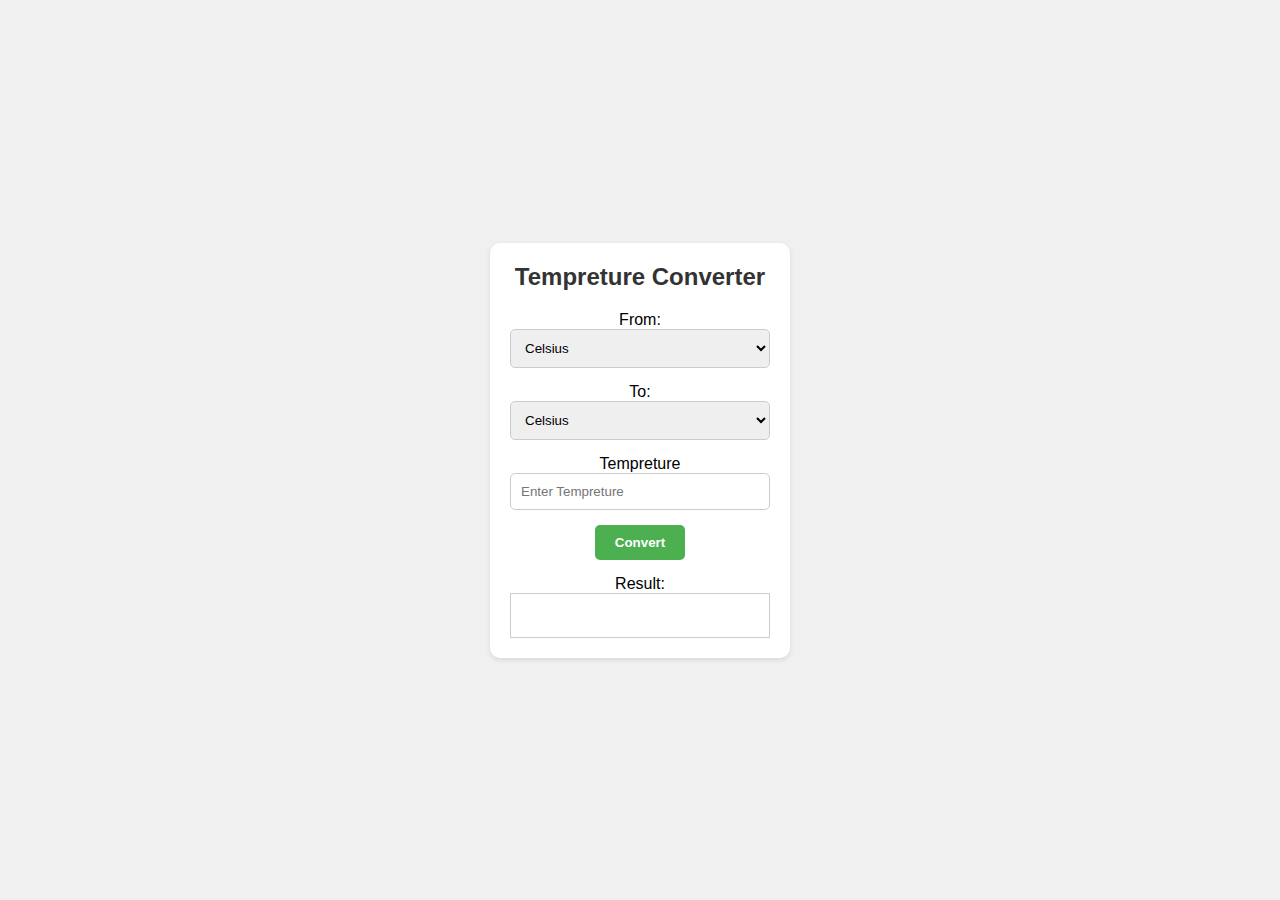
<file: project-1/index.html>
<!DOCTYPE html>
<html lang="en">

<head>
    <meta charset="UTF-8">
    <meta name="viewport" content="width=device-width, initial-scale=1.0">
    <title>Adavance Temp.Converter</title>
    <link rel="stylesheet" href="style.css">
</head>

<body>
    <div class="container">
        <main>
            <h2>Tempreture Converter</h2>
            <label for="fromUnit" class="box">From:</label>
            <select id="fromUnit" class="box">
                <option value="C">Celsius</option>
                <option value="F">Fahrenheit</option>
                <option value="K">Kelvin</option>
            </select>
            <br>
            <label for="toUnit" class="label">To:</label>
            <select id="toUnit" class="box">
                <option value="C">Celsius</option>
                <option value="F">Fahrenheit</option>
                <option value="K">Kelvin</option>
            </select>
            <br>

            <label for="Tempreture" class="box">Tempreture</label>
            <input type="number" id="Tempreture" class="box" placeholder="Enter Tempreture">
            <button id="cvt-btn">Convert</button>
            <br>
            <label for="result">Result:</label>
            <p id="result"></p>
    </div>
    </main>
    <script src="script.js"></script>
</body>


</html>
</file>
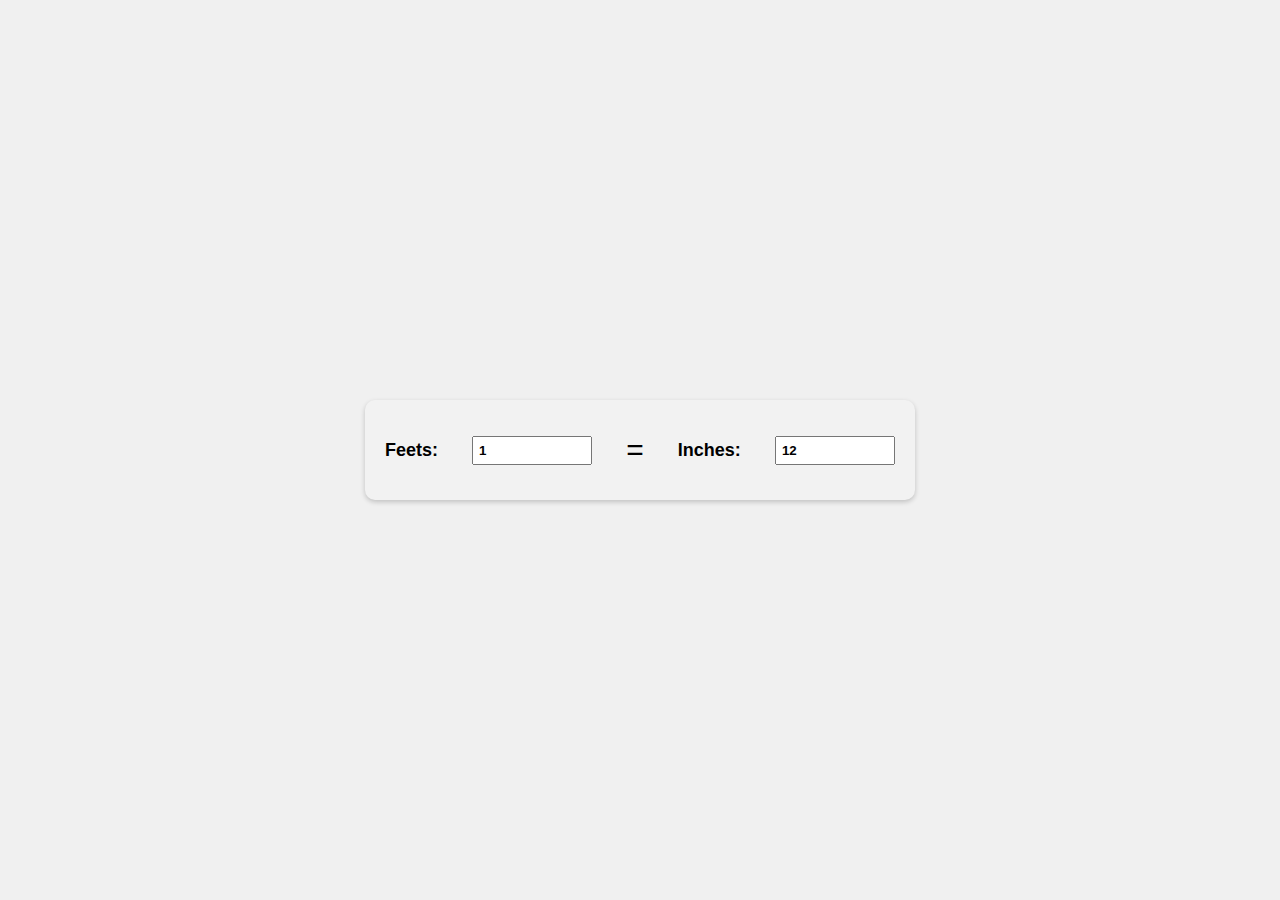
<file: Project-2/index.html>
<!DOCTYPE html>
<html lang="en">

<head>
    <meta charset="UTF-8">
    <meta name="viewport" content="width=device-width, initial-scale=1.0">
    <title>Length Converter - Feet & Inch</title>
    <link rel="stylesheet" href="style.css">
</head>

<body>
    <div class="container">
        <main>
            <label>Feets:</label>
            <input type="number" name="unit" id="input-box-feet" value="1">
            <p>=</p>
            <label>Inches:</label>
            <input type="number" name="unit" id="input-box-inch" value="12">
        </main>
    </div>
    <script src="script.js"></script>
</body>

</html>
</file>
<file: project-1/style.css>
* {
    margin: 0;
    padding: 0;
    box-sizing: border-box;
    font-family: 'Segoe UI', Tahoma, Geneva, Verdana, sans-serif;
}

body {
    height: 100vh;
    text-align: center;
    background-color: #f0f0f0;
    display: flex;
    justify-content: center;
    align-items: center;
}

.container {
    width: 300px;
    padding: 20px;
    background-color: #fff;
    border-radius: 10px;
    box-shadow: 0px 2px 5px rgba(0, 0, 0, 0.1);
}

h2 {
    text-align: center;
    margin-bottom: 20px;
    color: #333;
}

.box,
#cvt-btn {
    margin-bottom: 15px;
}

select,
input[type="number"] {
    width: 100%;
    padding: 10px;
    border: 1px solid #ccc;
    border-radius: 5px;
}

#cvt-btn {
    padding: 10px 20px;
    background-color: #4CAF50;
    color: #fff;
    border: none;
    border-radius: 5px;
    cursor: pointer;
    font-weight: bold;
}

#cvt-btn:hover {
    background-color: #3e8e41;
}

#result {
    font-weight: bold;
    text-align: center;
    border: 1px solid #cccccc;
    width: 100%;
    height: 45px;
}

@media (max-width: 768px) {
    .container {
        width: 90%;
    }
}
</file>
<file: Project-2/style.css>
* {
    box-sizing: border-box;
    margin: 0;
    padding: 0;
}

body {
    background-color: #f0f0f0;
    font-family: Roboto, sans-serif;
}

.container {
    height: 100vh;
    display: flex;
    justify-content: center;
    align-items: center;
}

main {
    width: 550px;
    height: 100px;
    display: flex;
    justify-content: space-between;
    /* Adjusted for better spacing */
    align-items: center;
    background-color: #f2f2f2;
    border-radius: 10px;
    box-shadow: 0px 2px 5px rgba(0, 0, 0, 0.2);
    padding: 20px;
    /* Added padding for better spacing */
}

label {
    font-size: 18px;
    font-weight: bold;
    margin-right: 10px;
}

input {
    font-weight: bold;
    width: 120px;
    padding: 5px;
    /* Added padding for better appearance */
}

p {
    display: inline;
    font-size: 30px;
    margin: 0 10px;
    /* Adjusted margin for better spacing */
}

/* Media query for responsive design (example) */
@media (max-width: 768px) {
    main {
        width: 90%;
    }

    input {
        width: 80px;
    }
}
</file>
